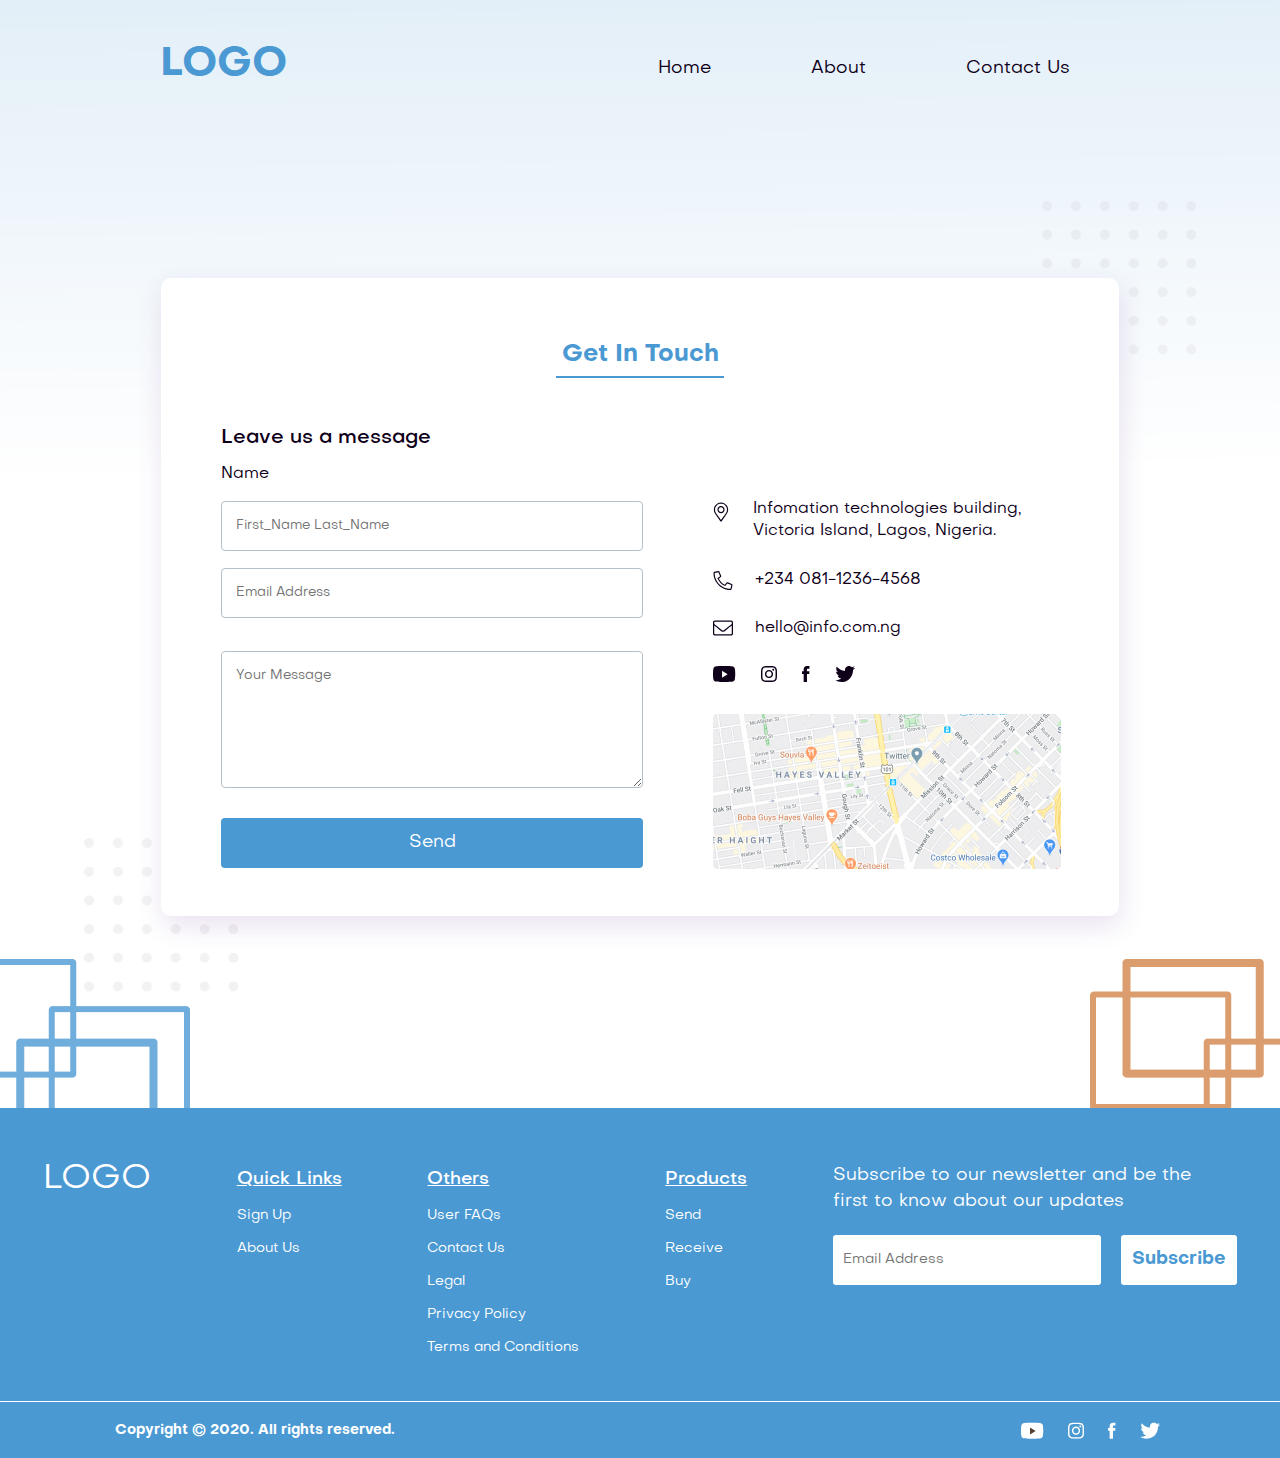
<file: contactUs.html>
<!DOCTYPE html>
<html lang="ru">

<head>
    <title>New E-commerce App | Contact Us</title>
    <link rel="stylesheet" href="css/style.css">
    <link rel="stylesheet" href="css/style_home.css">
    <link rel="stylesheet" href="css/style_contactus.css">
    <meta http-equiv="Content-type" content="text/html;charset=UTF-8" />
</head>

<body>
    <div class="bodyContactus">
        <div class="nav">
            <div class="navLogo"><a href="./index.html">LOGO</a></div>
            <div class="navLinks">
                <p class="navHome"><a href="./index.html">Home</a></p>
                <p class="navAbout"><a href="#">About</a></p>
                <p class="navContact"><a href="./contactUs.html">Contact Us</a></p>
            </div>
        </div>
        <div class="contactContent">
            <div class="dottedRight"></div>
            <div class="contactContein">
                <div class="contactconteinTitle">
                    <h3>Get In Touch</h3>
                </div>
                <div class="contactConteincontent">
                    <form action="#" class="contactForm">
                        <h4>Leave us a message</h4>
                        <p>Name</p>
                        <input type="text" placeholder="First_Name Last_Name">
                        <input type="text" placeholder="Email Address">
                        <textarea placeholder="Your Message"></textarea>
                        <button class="contactFormButton" type="submit">Send</button>
                    </form>
                    <div class="contactConteinRight">
                        <div class="contactConteinAdress">Infomation technologies building, Victoria Island, Lagos,
                            Nigeria.
                        </div>
                        <p class="contactConteinPhone">+234 081-1236-4568</p>
                        <p class="contactConteinMail">hello@info.com.ng</p>
                        <div class="contactsoclinks">
                            <a href="#"><img src="./img/YoutubeBlack.svg" alt=""></a>
                            <a href="#"><img src="./img/InstagramBlack.svg" alt=""></a>
                            <a href="#"><img src="./img/FacebookBlack.svg" alt=""></a>
                            <a href="#"><img src="./img/TwitterBlack.svg" alt=""></a>
                        </div>
                        <p><img src="./img/map.jpg" alt=""></p>
                    </div>
                </div>
            </div>
            <div class="dottedLeft"></div>
        </div>
        <div class="footer">
            <div class="footerTop">
                <div>LOGO</div>
                <ul class="footerLinks">
                    <li class="footerLinksHead">Quick Links</li>
                    <li><a href="#">Sign Up</a></li>
                    <li><a href="#">About Us</a></li>
                </ul>
                <ul class="footerOthers">
                    <li class="footerOthersHead">Others</li>
                    <li><a href="#">User FAQs</a></li>
                    <li><a href="#">Contact Us</a></li>
                    <li><a href="#">Legal</a></li>
                    <li><a href="#">Privacy Policy</a></li>
                    <li><a href="#">Terms and Conditions</a></li>
                </ul>
                <ul class="footerProducts">
                    <li class="footerProductsHead">Products</li>
                    <li><a href="#">Send</a></li>
                    <li><a href="#">Receive</a></li>
                    <li><a href="#">Buy</a></li>
                </ul>
                <form action="#" class="formFooter">
                    <p>Subscribe to our newsletter and be the first to know about our updates</p>
                    <div class="footerSubmitbutton">
                        <input type="text" placeholder="Email Address">
                        <button type="submit">
                            Subscribe
                        </button>
                    </div>
            </div>
            <div class="footerBottom">
                <p>Copyright © 2020. All rights reserved.</p>
                <div>
                    <a href="#"><img src="./img/Youtube.svg" alt=""></a>
                    <a href="#"><img src="./img/Instagram.svg" alt=""></a>
                    <a href="#"><img src="./img/Facebook.svg" alt=""></a>
                    <a href="#"><img src="./img/Twitter.svg" alt=""></a>
                </div>
            </div>
            </form>
        </div>
        <div class="navBacgroundContact"></div>
        <div class="contactSquareOrangeRight"></div>
        <div class="contactSquareBlueLeft"></div>
    </div>
</body>

</html>
</file>
<file: css/style.css>
*{ padding: 0; margin: 0; border: 0;}
*,*:before,*::after{ -moz-box-sizing: border-box; -webkit-box-sizing: border-box; box-sizing: border-box; }
:focus,:active{outline: none;}
a:footer,header,aside{display: block;}

html,body{
    height: 100%;
    width: 100%;
    font-size: 100%;
    line-height: 1;
    font-size: 14px;
    -ms-text-size-adjust: 100%;
    -moz-text-size-adjust: 100%;
    -webkit-text-size-adjust: 100%;
}
input,button,textarea{font-family:inherit;}

input::-ms-clear{display: none;}
button{cursor: pointer;}
button::-moz-focus-inner {padding:0;border:0;}
a, a:visited{text-decoration: none;}
a:hover{text-decoration: none;}
ul li{list-style: none;}
img{vertical-align: top;}

h1,h2,h3,h4,h5,h6{font-size:inherit;font-weight: 400;}
/*________________________________________*/
.bodyHome{
    position: relative;
    width: 100%;
}
.bodyContactus{
    position: relative;
    width: 100%;
    margin: 0 auto;
}
/*fonts_______________*/
@font-face {
    font-family: objective;
    font-weight: 400;
    src: url(../fonts/Objective_Woff2/Objective-Regular.woff2);
}
@font-face {
    font-family: objective;
    font-weight: 500;
    src: url(../fonts/Objective_Woff2/Objective-Medium.woff2);
}
@font-face {
    font-family: objective;
    font-weight: 600;
    src: url(../fonts/Objective_Woff2/Objective-Medium.woff2);
}
@font-face {
    font-family: objective;
    font-weight: 700;
    src: url(../fonts/Objective_OTF/Objective-Bold.otf);
}
body{
    font-family: objective;
}
/*fonts_end___________*/

/*nav________________*/
.nav{
    height: 278px;
    width: 100%;
    display: flex;
    justify-content: space-around;
    align-items:flex-start;
}
.navLogo{
    margin: 45px 0 0 0;
    z-index: 3;
}
.navLogo a{
    color: rgba(74, 153, 211, 1);
    font-size: 40px;
    font-Weight: 700;
}
.navLinks{
    margin: 60px 0 0 0;
    display: flex;
    justify-content: flex-end;
    z-index: 3;
}
.navLinks p{
    color: rgba(74, 153, 211, 1);
    font-size: 18px;
    margin: 0 50px;
}
.navLinks p a{
    color: rgba(15, 0, 26, 1);
    font-size: 18px;
    z-index: 3;
}
.navBacgroundContact{
    background: linear-gradient(359.45deg, #4A99D3 -24.57%, rgba(74, 153, 211, 0) 76.31%), #FFFFFF;
    opacity: 0.2;
    transform: rotate(-180deg);
    position: absolute;
    top: 0px;
    left: 0px;
    width: 100%;
    height: 609px;
    z-index: 1;
}

/*nav_end____________*/

/*footer_____________*/
.footer{
    z-index: 3;
    background: #4A99D3;
    position: absolute;
    bottom: 0px;
    width: 100%;
    height: 350px;
    color: rgba(255, 255, 255, 1);
    display: flex;
    flex-direction: column;
    justify-content: space-between;
}
.footerTop{
    width: 100%;
    height: 292px;
    display: flex;
    justify-content: space-around;
    align-items: flex-start;
    padding: 55px 0 0 0;
}
.footerTop div{
    font-size: 34px;
}
.footerLinks{
    color: rgba(255, 255, 255, 1);
    font-size: 14px;
    font-weight: 400;
    line-height: 33px;
}
.footerLinks li a{
    color: rgba(255, 255, 255, 1);
    font-size: 14px;
    font-weight: 400;
}
.footerLinksHead{
    font-size: 18px;
    font-weight: 500;
    text-decoration: underline;
    margin: 0 0 3px 0;
}
.footerOthers{
    color: rgba(255, 255, 255, 1);
    font-size: 14px;
    font-weight: 400;
    line-height: 33px;
}
.footerOthers li a{
    color: rgba(255, 255, 255, 1);
    font-size: 14px;
    font-weight: 400;
}
.footerOthersHead{
    font-size: 18px;
    font-weight: 500;
    text-decoration: underline;
    margin: 0 0 3px 0;
}
.footerProducts{
    color: rgba(255, 255, 255, 1);
    font-size: 14px;
    font-weight: 400;
    line-height: 33px;
}
.footerProducts li a{
    color: rgba(255, 255, 255, 1);
    font-size: 14px;
    font-weight: 400;
}
.footerProductsHead{
    font-size: 18px;
    font-weight: 500;
    text-decoration: underline;
    margin: 0 0 3px 0;
}
.formFooter{
    display: block;
    font-size: 18px;
    font-weight: 400;
}
.formFooter p{
    width: 364px;
    margin: 0 0 20px 0;
    line-height: 26px;
}
.formFooter input{
    height: 50px;
    width: 268px;
    background: #FFFFFF;
    border-radius: 3px;
    font-size: 14px;
    padding: 18px 10px;
}
.formFooter button{
    height: 50px;
    width: 116px;
    background: #FFFFFF;
    border-radius: 3px;
    font-size: 18px;
    color: rgba(74, 153, 211, 1);
    font-weight: 700;
}
.footerBottom{
    width: 100%;
    height: 57px;
    display: flex;
    justify-content: space-between;
    align-items: center;
    border-top: 1px solid rgba(255, 255, 255, 1);
}
.footerBottom p{
    margin: 0 0 0 9%;
    font-weight: 700;
}
.footerBottom div{
    margin: 0 8.62% 0 0; 
    top: 90%;
}
.footerBottom div a{
    margin: 0 10px;
}
.footerSubmitbutton{
    display: flex;
    justify-content: space-between;
    align-items: center;
    width: 404px;
}
/*footer_end_____________________*/
</file>
<file: css/style_home.css>
.bodyHome{
    position: relative;
    width: 100%;
    height: 4516px;
    display: flex;
    flex-direction: column;
    justify-content: flex-start;
    align-items: center;
}
.homeContein{
    width: 100%;
}
.navBacgroundHome{
    background: linear-gradient(1.02deg, #4A99D3 -17.33%, rgba(74, 153, 211, 0) 75.91%), #FFFFFF;
    opacity: 0.2;
    box-shadow: 0px 4px 16px rgba(75, 0, 129, 0.26);
    transform: rotate(-180deg);
    position: absolute;
    top: 0px;
    width: 100%;
    height: 768px;
    z-index: 1;
}
.homeTop{
    position: relative;
    top: 0px;
    height: 390px;
    width: 100%;
    display: flex;
    justify-content: space-around;
    padding: 0 10%;
    margin: 0 0 100px 0;
}
.homeConteinTop{
    position: relative;
    width: 600px;
    height: 100%;
    display: flex;
    flex-direction: column;
    justify-content: space-between;
    align-items: flex-start;
}
.phonestop{
    position: relative;
    display: flex;
    justify-content: center;
    overflow: visible;
}
.homePhoneTopLeft{
    overflow: visible;
    z-index: 2;
    height: 459px;
    width: 240px;
    background-image: url("../img/phone.png");
    background-position: 0 0;
    background-size: 100% 100%;
}
.homePhoneTopRight{
    position: relative;
    bottom: 74px;
    right: 80px;
    overflow: visible;
    z-index: 1;
    height: 535px;
    width: 280px;
    background-image: url("../img/phone.png");
    background-position: 0 0;
    background-size: 100% 100%;
}
.homeConteinTop h2{
    height: 140px;
    width: 100%;
    font-weight: 500;
    font-size: 50px;
    color: rgba(38, 0, 65, 1);
    letter-spacing: 0.02em;
    line-height: 70px;
}
.homeConteinTop p{
    height: 110px;
    width: 100%;
    font-weight: 400;
    font-size: 20px;
    color: rgba(38, 0, 65, 1);
    line-height: 36px;
    margin: 0 0 60px 0;
}
.homeConteinTop a{
    height: 60px;
    width: 180px;
    background-color: rgba(74, 153, 211, 1);
    border-radius: 5px;
    padding: 14px 23px;
}
.soctop{
    display: flex;
    justify-content: space-between;
    width: 380px;
}
.homeConteinWhatwedo{
    position: relative;
    height: 1475px;
    width: 100%;
}
.homeSquaresBlueUp{
    background-image: url("../img/squaresBlueUp.png");
    z-index: 1;
    position: absolute;
    right: 0;
    height: 199px;
    width: 190px;
}
.homeSquaresRedLeft{
    background-image: url("../img/squaresOrangeLeft.png");
    z-index: 1;
    height: 199px;
    width: 190px;
    position: relative;
    top: -198px;
}
.whatwedocontent{
    display: flex;
    justify-content: center;
    align-items: center;
    height: 100%;
}
.homeConteinWhatwedo h2{
    position: absolute;
    top: 150px;
    align-self: flex-start;
    height: 138px;
    width: 400px;
    font-size: 36px;
    font-weight: 500;
    color: rgba(38, 0, 65, 1);
    line-height: 46px;
    letter-spacing: 0.05em;
}
.whatwedoColumn1{
    display: flex;
    flex-direction: column;
    justify-content: center;
    align-items: flex-end;
    width: 485px;
    height: 100%;
}
.homeConteinWhatwedoReceive{
    position: relative;
    z-index: 2;
    height: 525px;
    width: 380px;
    background: #FFFFFF;
    box-shadow: 5px 20px 50px rgba(74, 153, 211, 0.2);
    border-radius: 10px;
}
.homeConteinWhatwedoReceive img{
    z-index: 3;
    align-self: center;
}
.homeDottedLeft{
    background-image: url("../img/DottedSquare.png");
    position: relative;
    right: 305px;
    bottom: 312px;
    z-index: 1;
    height: 153.44px;
    width: 153.44px;
}
.whatwedoColumn2{
    display: flex;
    flex-direction: column;
    justify-content: center;
    width: 635px;
    height: 100%;
    align-items: center;
}
.homeConteinWhatwedoSend{
    position: relative;
    z-index: 2;
    height: 525px;
    width: 380px;
    background: #FFFFFF;
    box-shadow: 5px 20px 50px rgba(74, 153, 211, 0.2);
    border-radius: 10px;
    margin: 0 0 60px 0;
}
.homeDottedRight{
    background-image: url("../img/DottedSquare.png");
    position: relative;
    top: 77px;
    left: 193px;
    z-index: 2;
    height: 153.44px;
    width: 153.44px;
    overflow: visible;
}
.homeConteinWhatwedoBuy{
    position: relative;
    z-index: 2;
    height: 525px;
    width: 380px;
    background: #FFFFFF;
    box-shadow: 5px 20px 50px rgba(74, 153, 211, 0.2);
    border-radius: 10px;
    margin: 60px 0 0 0;
}
.homeConteinWhatwedoBuy img{
    z-index: 3;
    align-self: center;
}
.homeDottedRightMid{
    background-image: url("../img/DottedSquare.png");
    position: relative;
    bottom: 77px;
    left: 193px;
    z-index: 1;
    height: 153.44px;
    width: 153.44px;
    overflow: visible;
}
.homeConteinWhatwedoWindow{
    position: relative;
    z-index: 4;
    height: 100%;
    display: flex;
    flex-direction: column;
    justify-content: space-between;
    align-items: flex-start;
    padding: 48px;
}
.homeConteinWhatwedoWindow img{
    display: block;
    position: relative;
    align-self: center;
    z-index: 3;
    width: 224px;
}
.homeConteinWhatwedoWindow h3{
    font-weight: 500;
    font-size: 20px;
    line-height: 30px;
    letter-spacing: 0.02em;
    color: #0F001A;
    z-index: 3;
}
.homeConteinWhatwedoWindow p{
    height: 103px;
    width: 284px;
    font-weight: 400;
    font-size: 16px;
    line-height: 26px;
    color: #0F001A;
    opacity: 0.6;
    z-index: 3;
}
.homeConteinWhatwedoWindow a p{
    display: block;
    height: 30px;
    font-family: Objective;
    font-style: normal;
    font-weight: 500;
    font-size: 14px;
    line-height: 30px;
    color: #4A99D3;
    width: 100px;
    z-index: 3;
}
.homeConteinWhatwedoWindow a p::after{
    content: "";
    background-image: url('../img/arrow.svg');
    background-repeat: no-repeat;
    background-position: 0% 50%;
    background-size: 16px 16px;
    padding: 14px;
    margin: 0 0 0 25px;
    z-index: 3;
}
.homeHowitworks{
    position: relative;
    height: 476px;
    width: 100%;
    background: rgba(74, 153, 211, 0.1);
}
.homeHowitworks h3{
    position: relative;
    padding: 95px 0 0 0;
    height: 125px;
    width: 100%;
    font-weight: 700;
    font-size: 26px;
    line-height: 27px;
    text-align: center;
    color: #4A99D3;
}
.howitworksContein{
    width: 100%;
    height: 350px;
    padding: 0 10%;
    display: flex;
    justify-content: space-around;
    align-items: center;
}
.homeHowitworksCreate{
    position: relative;
    height: 171px;
    width: 257px;
}
.homeHowitworksGet{
    position: relative;
    height: 171px;
    width: 257px;
}
.homeHowitworksEnjoy{
    position: relative;
    height: 171px;
    width: 257px;
}
.homeHowitworksConteins{
    height: 100%;
    width: 100%;
    display: flex;
    flex-direction: column;
    justify-content: space-around;
    align-items: center;
}
.homeHowitworksConteins img{
    height: 60px;
    width: 60px;
}
.homeHowitworksConteins h4{
    margin: 15px 0 0 0;
    width: 100%;
    text-align: center;
    font-weight: 500;
    font-size: 18px;
    line-height: 19px;
    color: #0F001A;
}
.homeHowitworksConteins p{
    width: 100%;
    font-weight: 400;
    font-size: 16px;
    line-height: 26px;
    text-align: center;
    color: #0F001A;
}
.homeConteinClients{
    position: relative;
    z-index: 3;
    height: 750px;
    width: 100%;
}
.homeConteinClients h3{
    width: 280px;
    font-weight: bold;
    font-size: 26px;
    line-height: 27px;
    text-align: center;
    color: #0F001A;
    width: 100%;
    height: 300px;
    padding: 120px 0 0 0;
    text-align: center;
}
.homeConteinClientsSays{
    display: flex;
    justify-content: center;
    align-items: center;
}
.clientsPhotos{
    margin: 0 5%;
    height: 400px;
    z-index: 2;
}
.homeWoman{
    background-image: url("../img/photoGirl.png");
    z-index: 3;
    height: 519px;
    width: 399px;
    position: relative;
    top: -754px;
    margin: 0 auto;
}
.homeWomanBack{
    background: rgba(74, 153, 211, 0.1);
    border-radius: 0px 6px 6px 0px;
    position: relative;
    z-index: 2;
    height: 400px;
    width: 677px;
}
.homeConteinClientsButtons{
    z-index: 5;
    position: relative;
    left: 517px;
    bottom: 234px;
    height: 80px;
    width: 160px;
    background: #FFFFFF;
    box-shadow: 0px 4px 16px rgba(0, 0, 0, 0.08);
    border-radius: 4px;
}
.homeConteinClientsLeft{
    position: absolute;
    bottom: 0px;
    left: 0px;
    height: 100%;
    width: 50%;
    background: #4A99D3;
    border-radius: 4px 0px 0px 4px;
}
.homeConteinClientsRight{
    position: absolute;
    bottom: 0px;
    right: 0px;
    height: 100%;
    width: 50%;
    background: #FFFFFF;
    box-shadow: 0px 4px 16px rgba(0, 0, 0, 0.08);
    border-radius: 0px 4px 4px 0px;
}
.homeDottedRightBottom{
    background-image: url("../img/DottedSquare.png");
    z-index: 1;
    height: 153.44px;
    width: 77px;
    position: relative;
    bottom: 270px;
    left: 677px;
}
.clientstext{
    margin: 0 5%;
    height: 250px;
    width: 450px;
    display: flex;
    flex-direction: column;
    align-items: flex-start;
    justify-content: space-between;
}
.homeConteinClientsSays img{
    height: 44px;
    width: 50px;
}
.homeConteinClientsSays p{
    height: 100px;
    width: 100%;
    font-weight: 400;
    font-size: 16px;
    line-height: 24px;
    color: #0F001A;
    opacity: 0.5;
}
.homeConteinClientsSays h4{
    height: 20px;
    width: 100%;
    font-weight: 500;
    font-size: 18px;
    line-height: 19px;
    color: #0F001A;
}
.homeConteinBottom{
    position: relative;
    height: 697px;
    width: 100%;
    display: flex;
    justify-content: center;
    align-items: center;
    padding: 0 5%;
}
.bottomphones{
    position: relative;
    display: flex;
    align-items: flex-end;
    margin: 0 2%;
}
.homePhoneBotLeft{
    position: relative;
    left: 30px;
    z-index: 1;
    height: 344px;
    width: 180px;
    background-image: url("../img/phone.png");
    background-position: 44% 45%;
    background-size: 200px 365px;
    border-radius: 20px;
}
.homePhoneBotCentr{
    position: relative;
    z-index: 2;
    height: 458.39px;
    width: 240px;
    background-image: url("../img/phone.png");
    background-position: 44% 45%;
    background-size: 273px 485px;
    border-radius: 25px;
}
.homePhoneBotRight{
    position: relative;
    right: 30px;
    z-index: 1;
    height: 344px;
    width: 180px;
    background-image: url("../img/phone.png");
    background-position: 44% 45%;
    background-size: 200px 365px;
    border-radius: 20px;
}
.bottomContein{
    position: relative;
    height: 300px;
    width: 550px;
    display: flex;
    flex-direction: column;
    justify-content: space-between;
    align-items: center;
    margin: 0 2%;
}
.homeConteinBottom h3{
    height: 26px;
    width: 100%;
    font-weight: 700;
    font-size: 25px;
    line-height: 26px;
    text-align: center;
    color: #0F001A;
    margin: 0 0 16px 0;
}
.homeConteinBottom p{
    height: 122px;
    width: 100%;
    font-weight: normal;
    font-size: 16px;
    line-height: 24px;
    text-align: center;
    color: #0F001A;
    opacity: 0.5;
}
.bottomLinks{
    width: 100%;
    display: flex;
    justify-content: space-evenly;
}
.homeConteinBottom a{
    position: relative;
    height: 53px;
    width: 165px;
    background: #000000;
    border-radius: 5px;
    padding: 11px 18px;
}
.homeSquaresRedRight{
    background-image: url("../img/squaresRedRightBottom.svg");
    position: absolute;
    z-index: 1;
    bottom: 300.5px;
    right: 0px;
    height: 199px;
    width: 190px;
}
.homeSquaresBlueLeft{
    background-image: url("../img/squaresBlueDown.png");
    position: absolute;
    z-index: 1;
    bottom: 300.5px;
    left: 0px;
    height: 199px;
    width: 190px;
}
</file>
<file: css/style_contactus.css>
.bodyContactus{
    position: relative;
    width: 100%;
    height: 1458px;
}
/*___contactContein_________________*/
.contactContent{
    width: 100%;
    display: flex;
    justify-content: center;
    align-items: flex-start;
}
.contactContein{
    width: 958px;
    height: 638px;
    z-index: 3;
    background-color: #FFFFFF;
    box-shadow: 2px 10px 28px rgba(75, 0, 129, 0.12);
    border-radius: 10px;
    margin: 0px 0 0 0;
    display: flex;
    flex-direction: column;
}
.contactconteinTitle{
    width: 100%;
    display: flex;
    justify-content: center;
    align-items: center;
    padding: 60px 0 0 0;
}
.contactConteincontent{
    display: flex;
    justify-content: space-between;
    padding: 0 60px 0 60px;
}
.contactconteinTitle h3{
    display: block;
    padding: 5px;
    color: rgba(74, 153, 211, 1);
    border-bottom: 2px #4A99D3 solid;
    width: 168px;
    height: 40px;
    font-size: 24px;
    font-weight: 700;
    text-align: center;
    line-height: 24.91px;
}
.contactForm{
    height: 490px;
    width: 422px;
    display: flex;
    flex-direction: column;
    justify-content: space-between;
    padding: 50px 0 0 0;
}
.contactForm h4{
    color: rgba(15, 0, 26, 1);
    font-size: 20px;
    font-weight: 500;
    Line-height: 20,76px;
}
.contactForm p{
    width: 48px;
    height: 17px;
    background-color: #FFFFFF;
    font-size: 16px;
    color:rgba(15, 0, 26, 1);
}
.contactForm input{
    height: 50px;
    width: 422px;
    border: 1.2px solid #B4BEC8;
    box-sizing: border-box;
    border-radius: 4px;
    padding: 17px 14px;
}
.contactForm textarea{
    height: 137px;
    width: 422px;
    border: 1.2px solid #B4BEC8;
    box-sizing: border-box;
    border-radius: 4px;
    margin: 15px 0 12px 0;
    padding: 17px 14px;
}
.contactFormButton{
    height: 50px;
    width: 422px;
    background: #4A99D3;
    border-radius: 4px;
    color: rgba(255, 255, 255, 1);
    font-size: 18px;
    line-height: 18,68px;
}
.contactConteinRight{
    height: 491px;
    width: 346px;
    font-size: 16px;
    color: rgba(15, 0, 26, 1);
    line-height: 22px;
    display: flex;
    flex-direction: column;
    justify-content: space-between;
    padding: 65px 0 0 0;
}
.contactConteinAdress{
    display: inline-block;
    margin: 55px 0px 0 40px;
    width: 312px;

}
.contactConteinAdress::before{
    content: "";
    background-image: url('../img/adress.svg');
    background-repeat: no-repeat;
    background-position: 0% 50%;
    background-size: 20px 20px;
    padding: 14px;
    margin: 0 0 0 -42px;
    position: absolute;

}
.contactConteinPhone::before{
    content: "";
    background-image: url('../img/PhoneBlack.svg');
    background-repeat: no-repeat;
    background-position: 0% 50%;
    background-size: 20px 20px;
    padding: 14px;
    margin: 30px 14px 0 0;
}
.contactConteinMail::before{
    content: "";
    background-image: url('../img/mailBlack.svg');
    background-repeat: no-repeat;
    background-position: 0% 50%;
    background-size: 20px 20px;
    padding: 14px;
    margin: 30px 14px 0 0;
}
.contactsoclinks{
    display: flex;
    justify-content: space-between;
    width: 115px;
}
.contactConteinRight a{
    display: block;
    margin: 0 25px 0 0;
}
.dottedRight{
    z-index: 1;
    height: 154px;
    width: 154px;
    background-image: url('../img/DottedSquare.png');
    background-repeat: no-repeat;
    background-position: 0% 0%;
    background-size: 154px 154px;
    overflow: visible;
    position: relative;
    left: 77px;
    top: 560px;
}
.dottedLeft{
    z-index: 1;
    height: 154px;
    width: 154px;
    background-image: url('../img/DottedSquare.png');
    background-repeat: no-repeat;
    background-position: 0% 0%;
    background-size: 154px 154px;
    position: relative;
    right: 77px;
    top: -77px;
}
.contactSquareBlueLeft{
    background-image: url("../img/squaresBlueDown.png");
    position: absolute;
    z-index: 1;
    top: 959px;
    left: 0px;
    height: 199px;
    width: 190px;
}
.contactSquareOrangeRight{
    background-image: url("../img/squaresOrangeRight.png");
    position: absolute;
    z-index: 1;
    top: 959px;
    right: 0;
    height: 199px;
    width: 190px;
}
</file>
